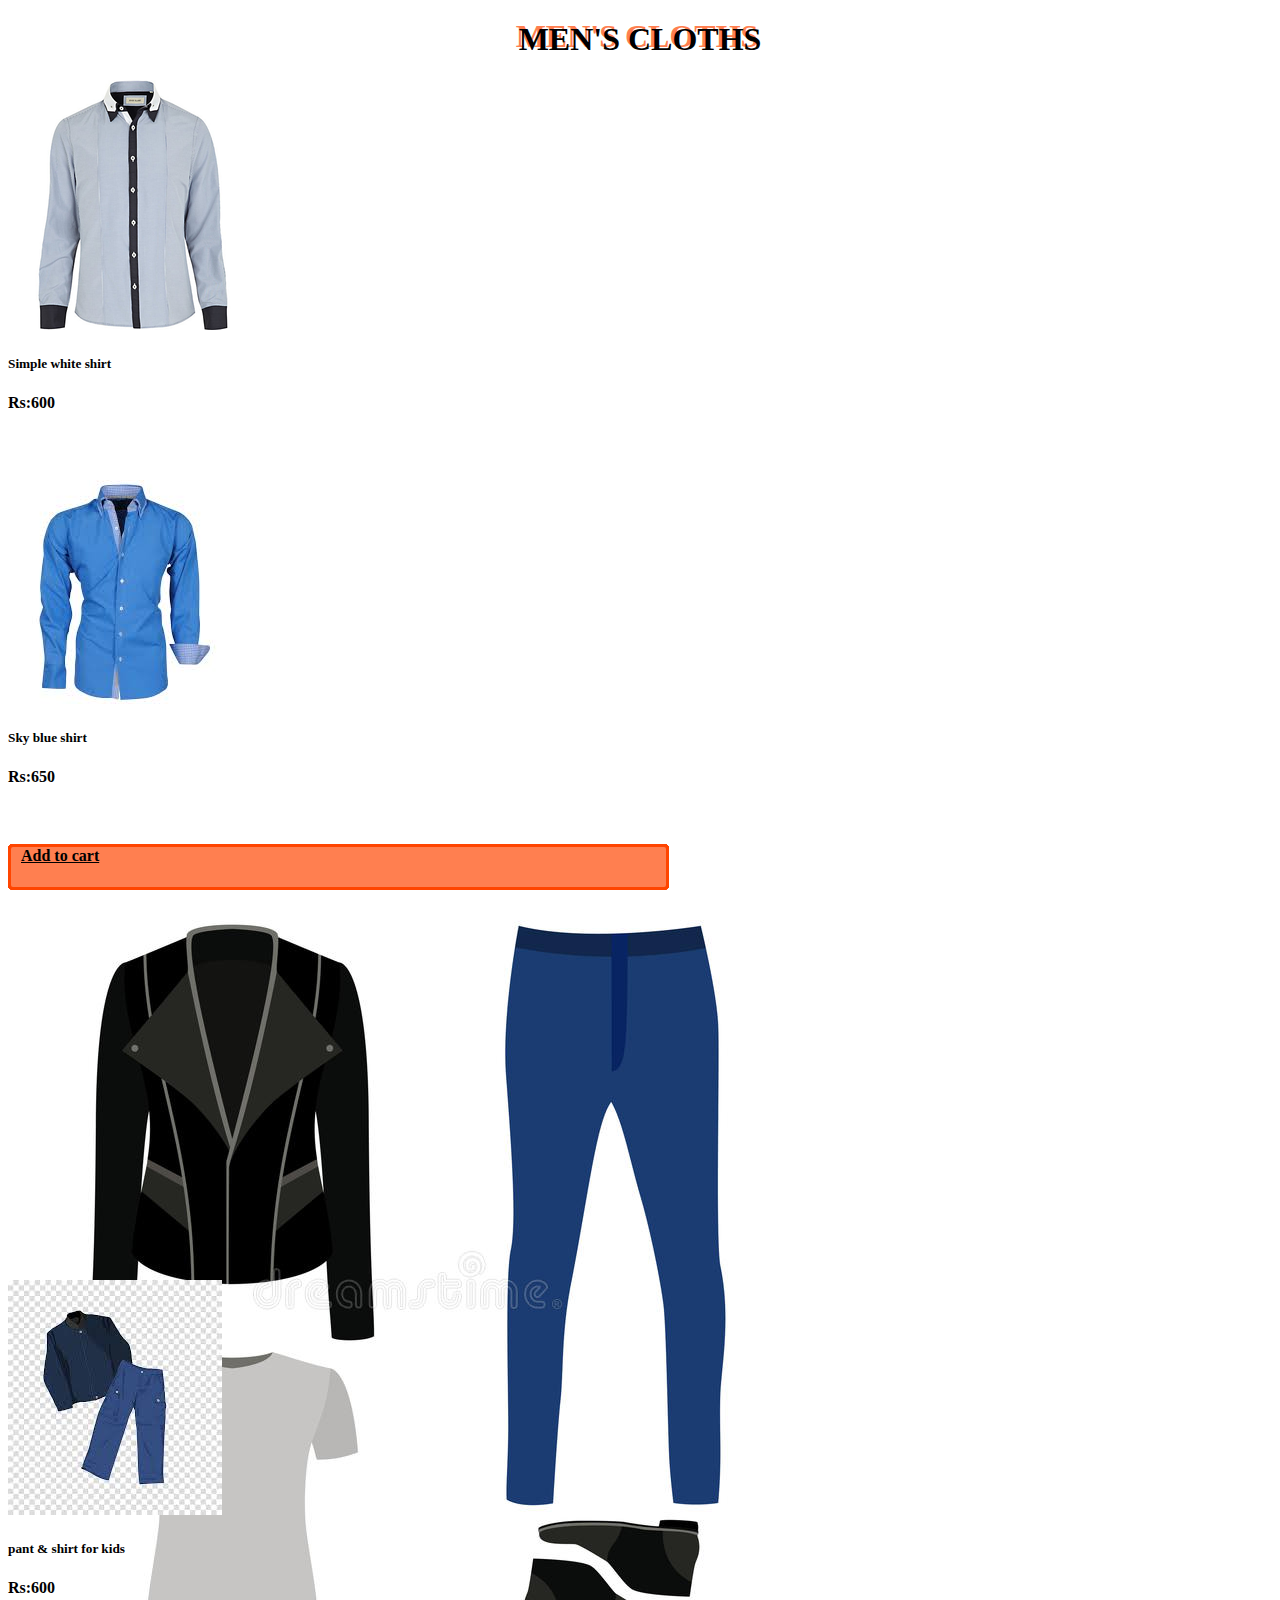
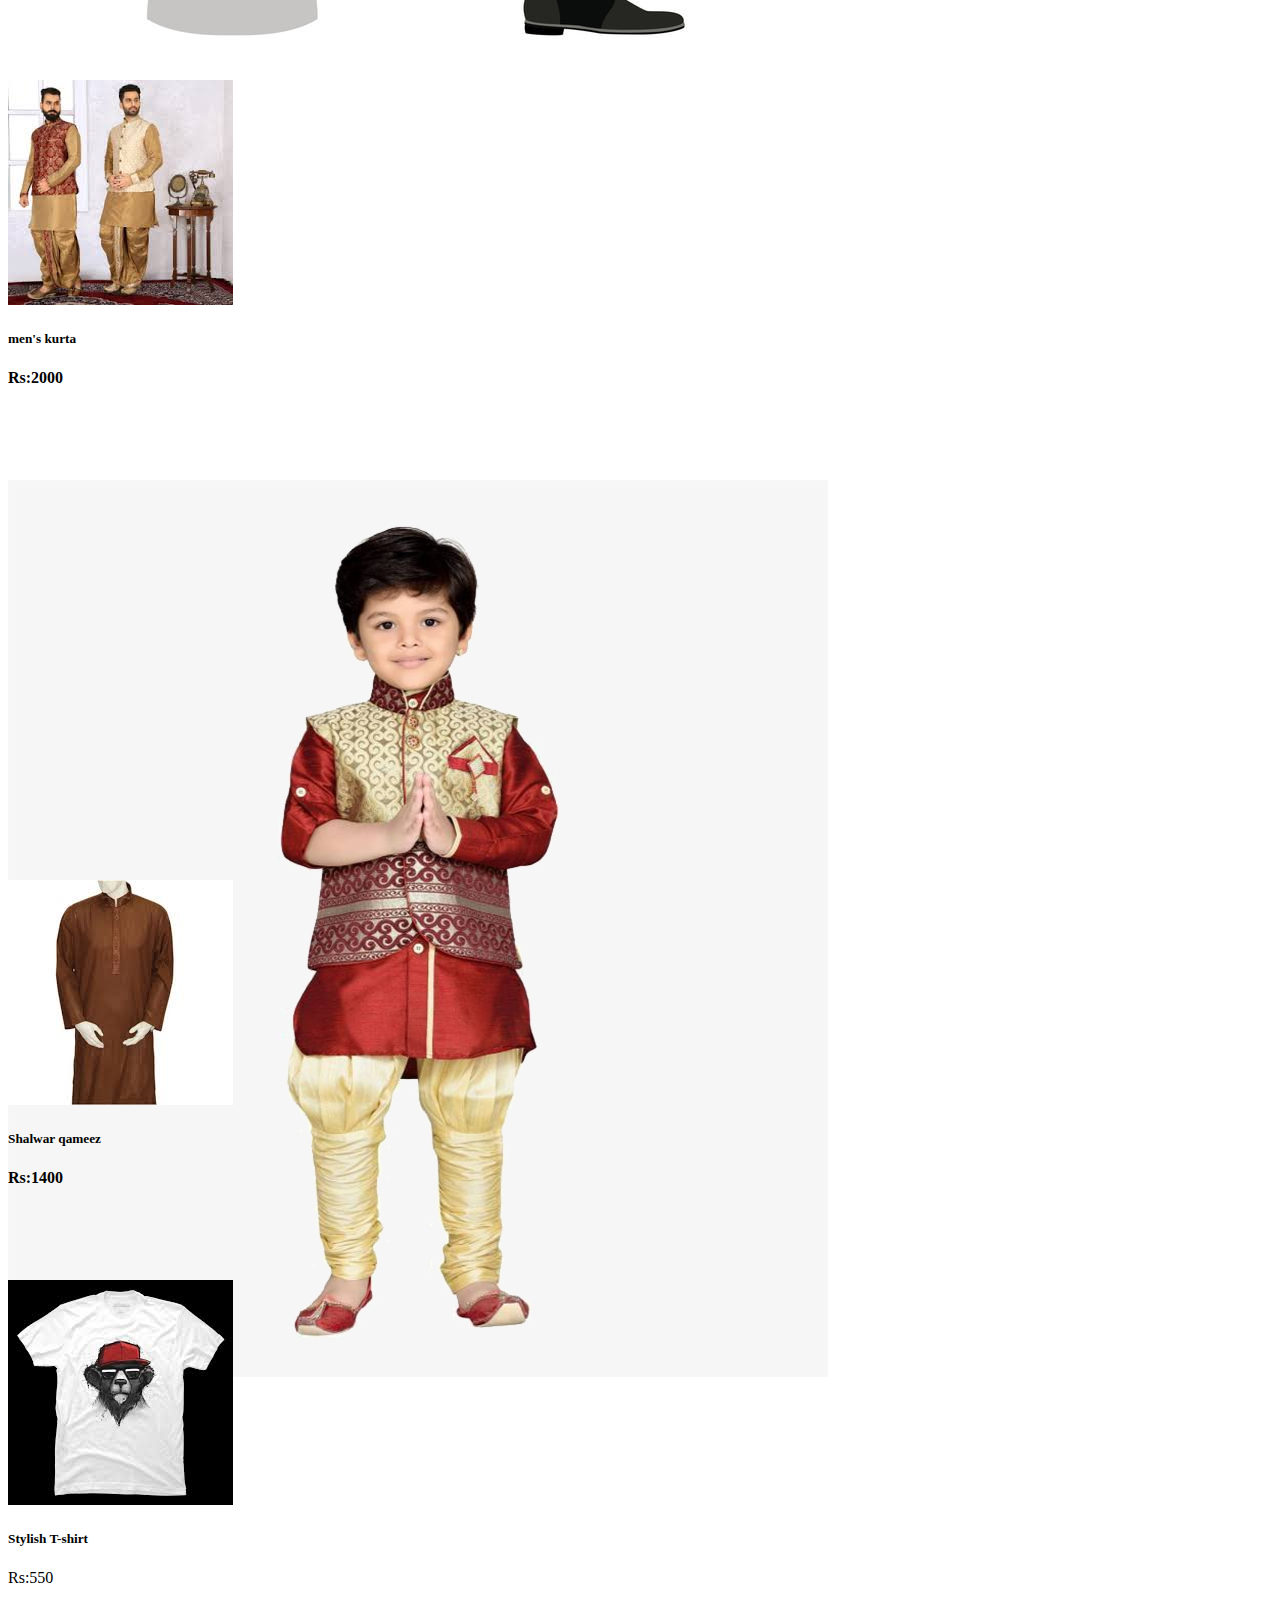
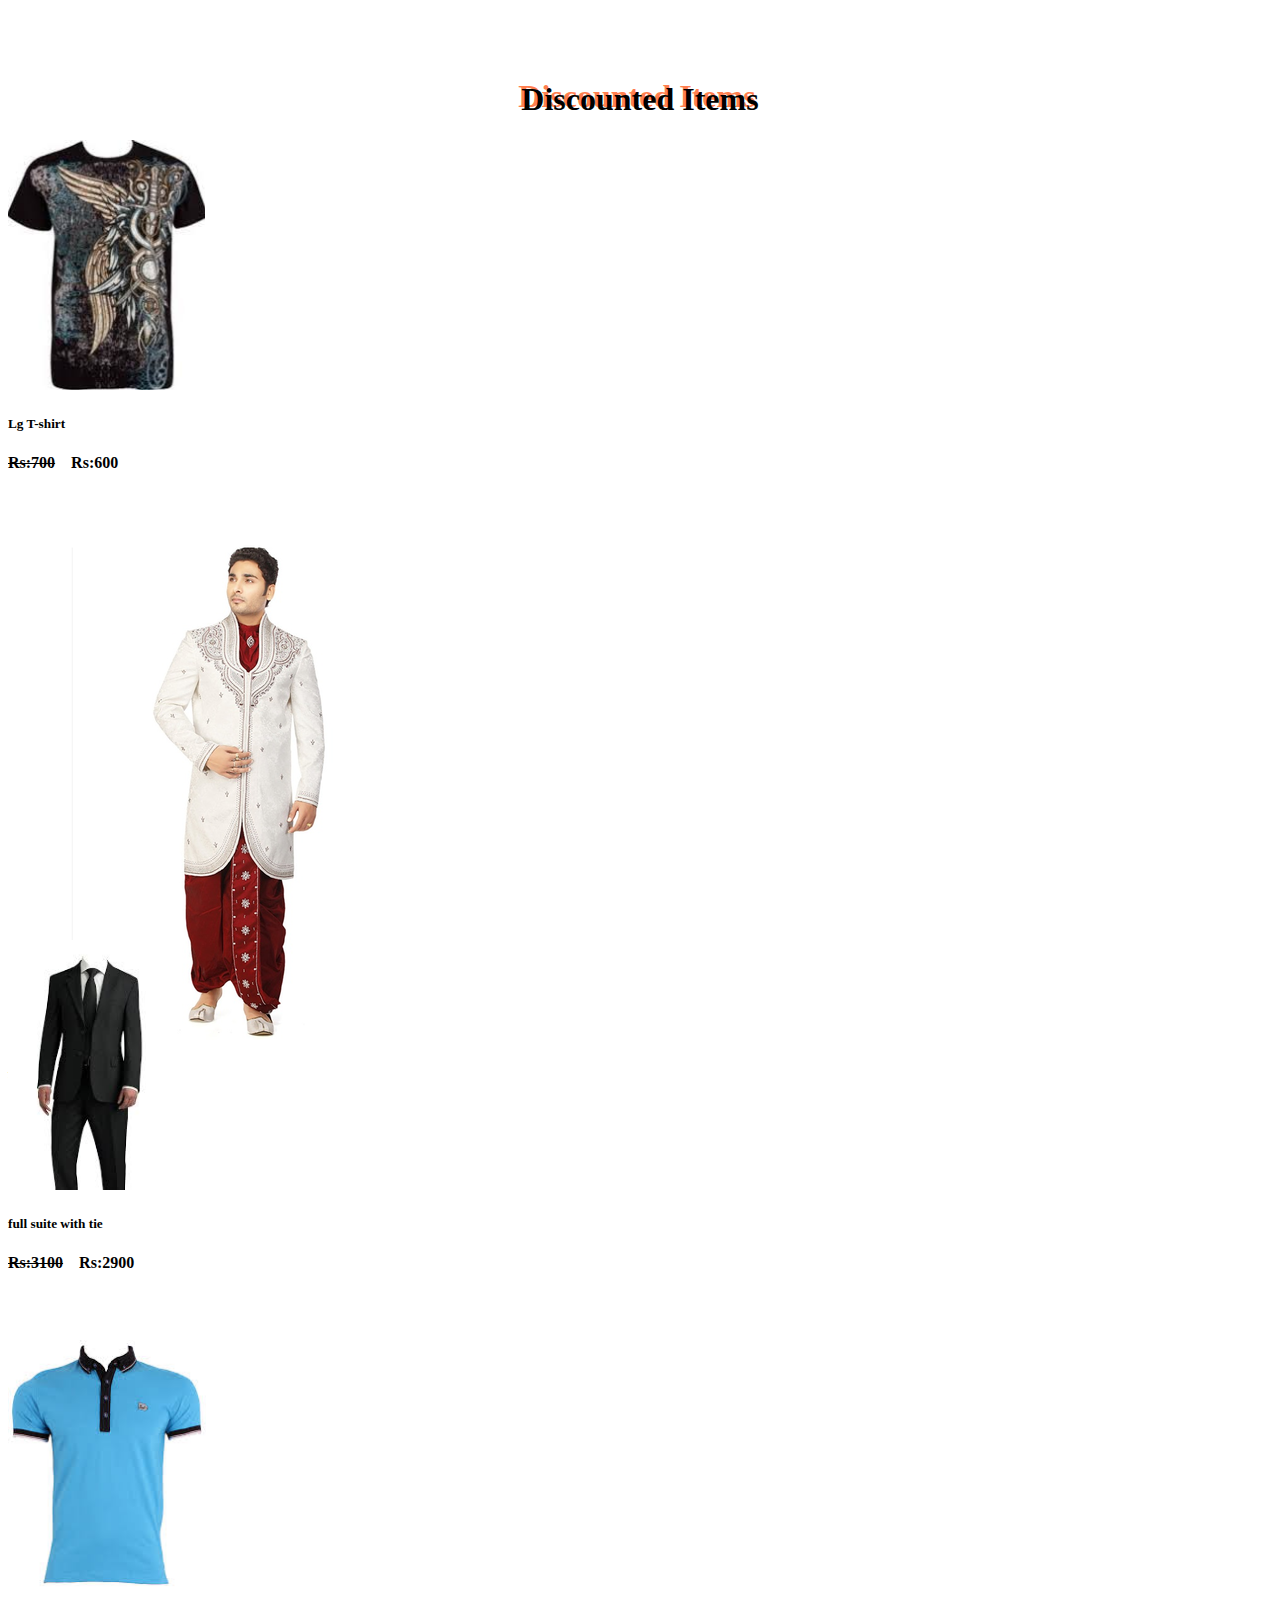
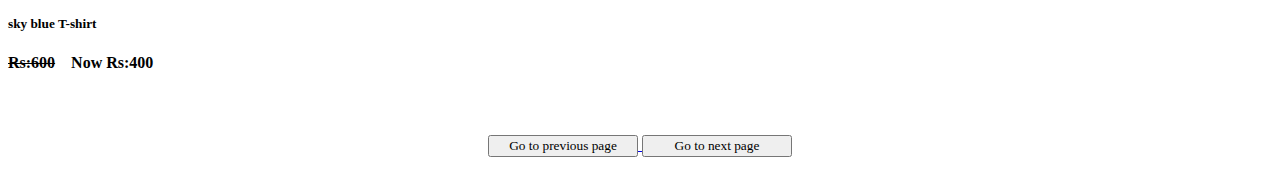
<file: (public)/Men's cloths.html>
<!DOCTYPE html>
<html lang="en">

<head>
  <meta charset="UTF-8">
  <meta name="viewport" content="width=device-width, initial-scale=1.0">
  <title>Document</title>
  <link rel="stylesheet" href="style.css">
  <link rel="stylesheet" href="https://stackpath.bootstrapcdn.com/bootstrap/4.5.0/css/bootstrap.min.css"
    integrity="sha384-9aIt2nRpC12Uk9gS9baDl411NQApFmC26EwAOH8WgZl5MYYxFfc+NcPb1dKGj7Sk" crossorigin="anonymous">
</head>

<body>

     <div class="style">
       <h1>MEN'S CLOTHS</h1>
     </div>
  
    
    
        <div class="container">
          <div class="row">
            <div class="col-sm-6 col-md-6 col-lg-3">
              <div class="card">
                <img src="webimages/image27.png" class="card-img-top" alt="...">
                <div class="card-body">
                  <h5 class="card-title">Simple white shirt</h5>
                  <p class="card-text"><b>Rs:600</b></p>
                  <a href="#" class="bottom">Add to cart</a>
                </div>
              </div>
            </div>
            <div class="col-sm-6 col-md-6 col-lg-3">
              <div class="card">
                <img src="webimages/image28.jpg" class="card-img-top" alt="...">
                <div class="card-body">
                  <h5 class="card-title">Sky blue shirt</h5>
                  <p class="card-text"><b>Rs:650</b></p>
                  <a href="#" class="bottom">Add to cart</a>
                </div>
              </div>
            </div>
            <div class="col-sm-6 col-md-6 col-lg-3">
              <div class="card">
                <img src="webimages/image29.jpg" class="card-img-top" alt="...">
                <div class="card-body">
                  <h5 class="card-title">Full set with shoes</h5>
                  <p class="card-text"><b>Rs:3200</b></p>
                  <a href="#" class="bottom">Add to cart</a>
                </div>
              </div>
            </div>
            <div class="col-sm-6 col-md-6 col-lg-3">
              <div class="card">
                <img src="webimages/image30.jpg" class="card-img-top" alt="...">
                <div class="card-body">
                  <h5 class="card-title">pant & shirt for kids</h5>
                  <p class="card-text"><b>Rs:600</b></p>
                  <a href="#" class="bottom">Add to cart</a>
                </div>
              </div>
            </div>
          </div>
        </div>
    
    
        <div class="container">
            <div class="row">
            <div class="col-sm-6 col-md-6 col-lg-3">
              <div class="card">
                <img src="webimages/image31.jpg" class="card-img-top" alt="...">
                <div class="card-body">
                  <h5 class="card-title">men's kurta</h5>
                  <p class="card-text"><b>Rs:2000</b></p>
                  <a href="#" class="bottom">Add to cart</a>
                </div>
              </div>
            </div>
    
            <div class="col-sm-6 col-md-6 col-lg-3">
              <div class="card">
                <img src="webimages/image32.png" class="card-img-top" alt="...">
                <div class="card-body">
                  <h5 class="card-title">full dress for kids</h5>
                  <p class="card-text"><b>Rs:1200</b></p>
                  <a href="#" class="bottom">Add to cart</a>
                </div>
              </div>
            </div>
    
            <div class="col-sm-6 col-md-6 col-lg-3">
              <div class="card">
                <img src="webimages/image33.jpg" class="card-img-top" alt="...">
                <div class="card-body">
                  <h5 class="card-title">Shalwar qameez</h5>
                  <p class="card-text"><b>Rs:1400</b></p>
                  <a href="#" class="bottom">Add to cart</a>
                </div>
              </div>
            </div>
    
            <div class="col-sm-6 col-md-6 col-lg-3">
              <div class="card">
                <img src="webimages/image34.jpg" class="card-img-top" alt="...">
                <div class="card-body">
                  <h5 class="card-title">Stylish T-shirt</h5>
                  <p class="card-text">Rs:550</p>
                  <a href="#" class="bottom">Add to cart</a>
                </div>
              </div>
            </div>
          </div>
        </div>
    
        <div class="style">
      <h1>Discounted Items</h1>
      </div>
    
    <div class="container">
    <div class="row">
    
        <div class="col-sm-6 col-md-6 col-lg-3">
          <div class="card">
            <img class="px" src="webimages/image35.jpg" class="card-img-top" alt="...">
            <div class="card-body">
              <h5 class="card-title">Lg T-shirt</h5>
              <p class="card-text"><b><del>Rs:700</del> &ensp; Rs:600 </b></p>
              <a href="#" class="bottom">Add to cart</a>
            </div>
          </div>
        </div>
      
      
        <div class="col-sm-6 col-md-6 col-lg-3">
          <div class="card">
            <img src="webimages/image36.png" class="card-img-top" alt="...">
            <div class="card-body">
              <h5 class="card-title">full kurta</h5>
              <p class="card-text"><b><del>2300</del> &ensp;Rs:2000</b></p>
              <a href="#" class="bottom">Add to cart</a>
            </div>
          </div>
        </div>
    
        <div class="col-sm-6 col-md-6 col-lg-3">
          <div class="card">
            <img class="px" src="webimages/image37.jpg" class="card-img-top" alt="...">
            <div class="card-body">
              <h5 class="card-title">full suite with tie</h5>
              <p class="card-text"><b><del>Rs:3100</del> &ensp; Rs:2900</b></p>
              <a href="#" class="bottom">Add to cart</a>
            </div>
          </div>
        </div>
    
        <div class="col-sm-6 col-md-6 col-lg-3">
          <div class="card">
            <img class="px" src="webimages/image38.jpg" class="card-img-top" alt="...">
            <div class="card-body">
              <h5 class="card-title">sky blue T-shirt</h5>
              <p class="card-text"><b> <del>Rs:600</del> &ensp; Now Rs:400</b></p>
            
              <a href="#" class="bottom">Add to cart</a>
            </div>
          </div>
        </div>
    
        <div class="centre">
          <a href="Shoes.html">
              <button class="buton">Go to previous page</button>
          </a>
          <a href="Women's cloths.html">
              <button class="buton">Go to next page</button>
          </a>
        </div>



    <script src="https://code.jquery.com/jquery-3.5.1.slim.min.js"
    integrity="sha384-DfXdz2htPH0lsSSs5nCTpuj/zy4C+OGpamoFVy38MVBnE+IbbVYUew+OrCXaRkfj"
    crossorigin="anonymous"></script>
  <script src="https://cdn.jsdelivr.net/npm/popper.js@1.16.0/dist/umd/popper.min.js"
    integrity="sha384-Q6E9RHvbIyZFJoft+2mJbHaEWldlvI9IOYy5n3zV9zzTtmI3UksdQRVvoxMfooAo"
    crossorigin="anonymous"></script>
  <script src="https://stackpath.bootstrapcdn.com/bootstrap/4.5.0/js/bootstrap.min.js"
    integrity="sha384-OgVRvuATP1z7JjHLkuOU7Xw704+h835Lr+6QL9UvYjZE3Ipu6Tp75j7Bh/kR0JKI"
    crossorigin="anonymous"></script>
    

</body>
</html>
</file>
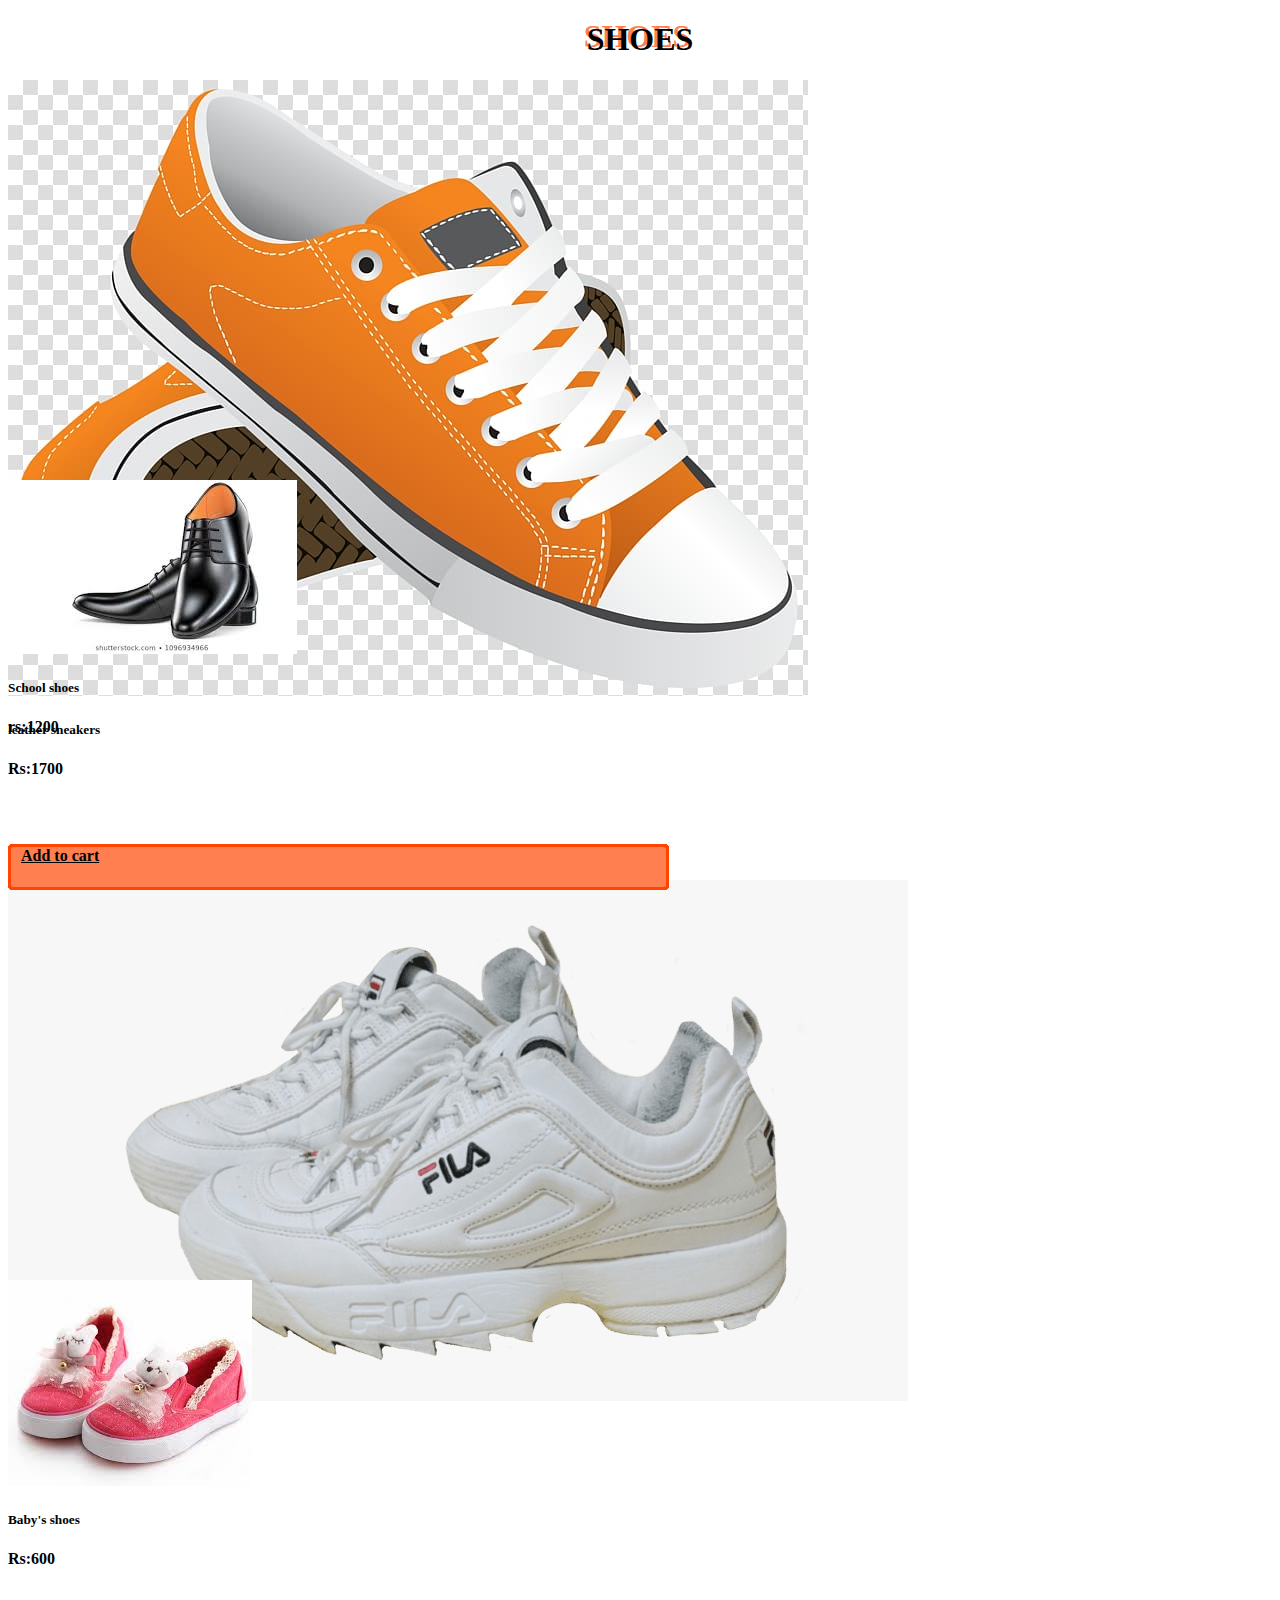
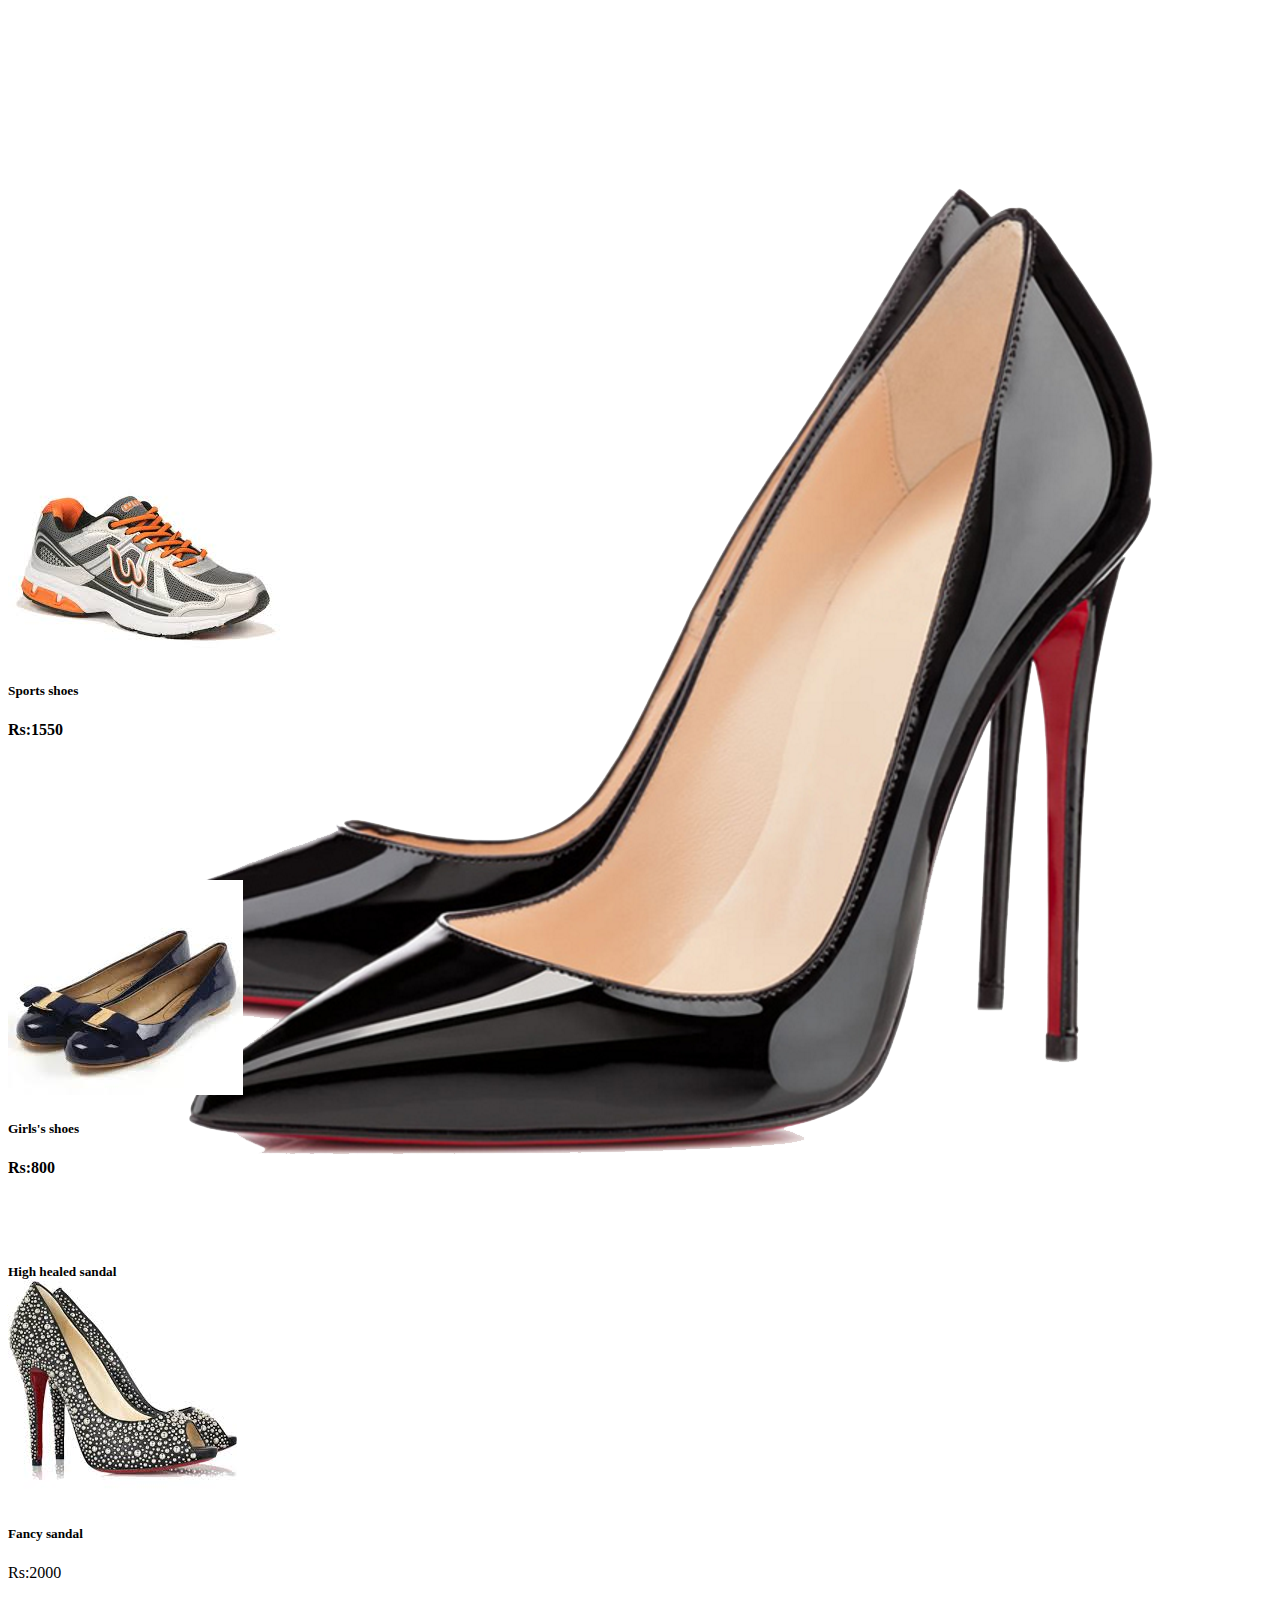
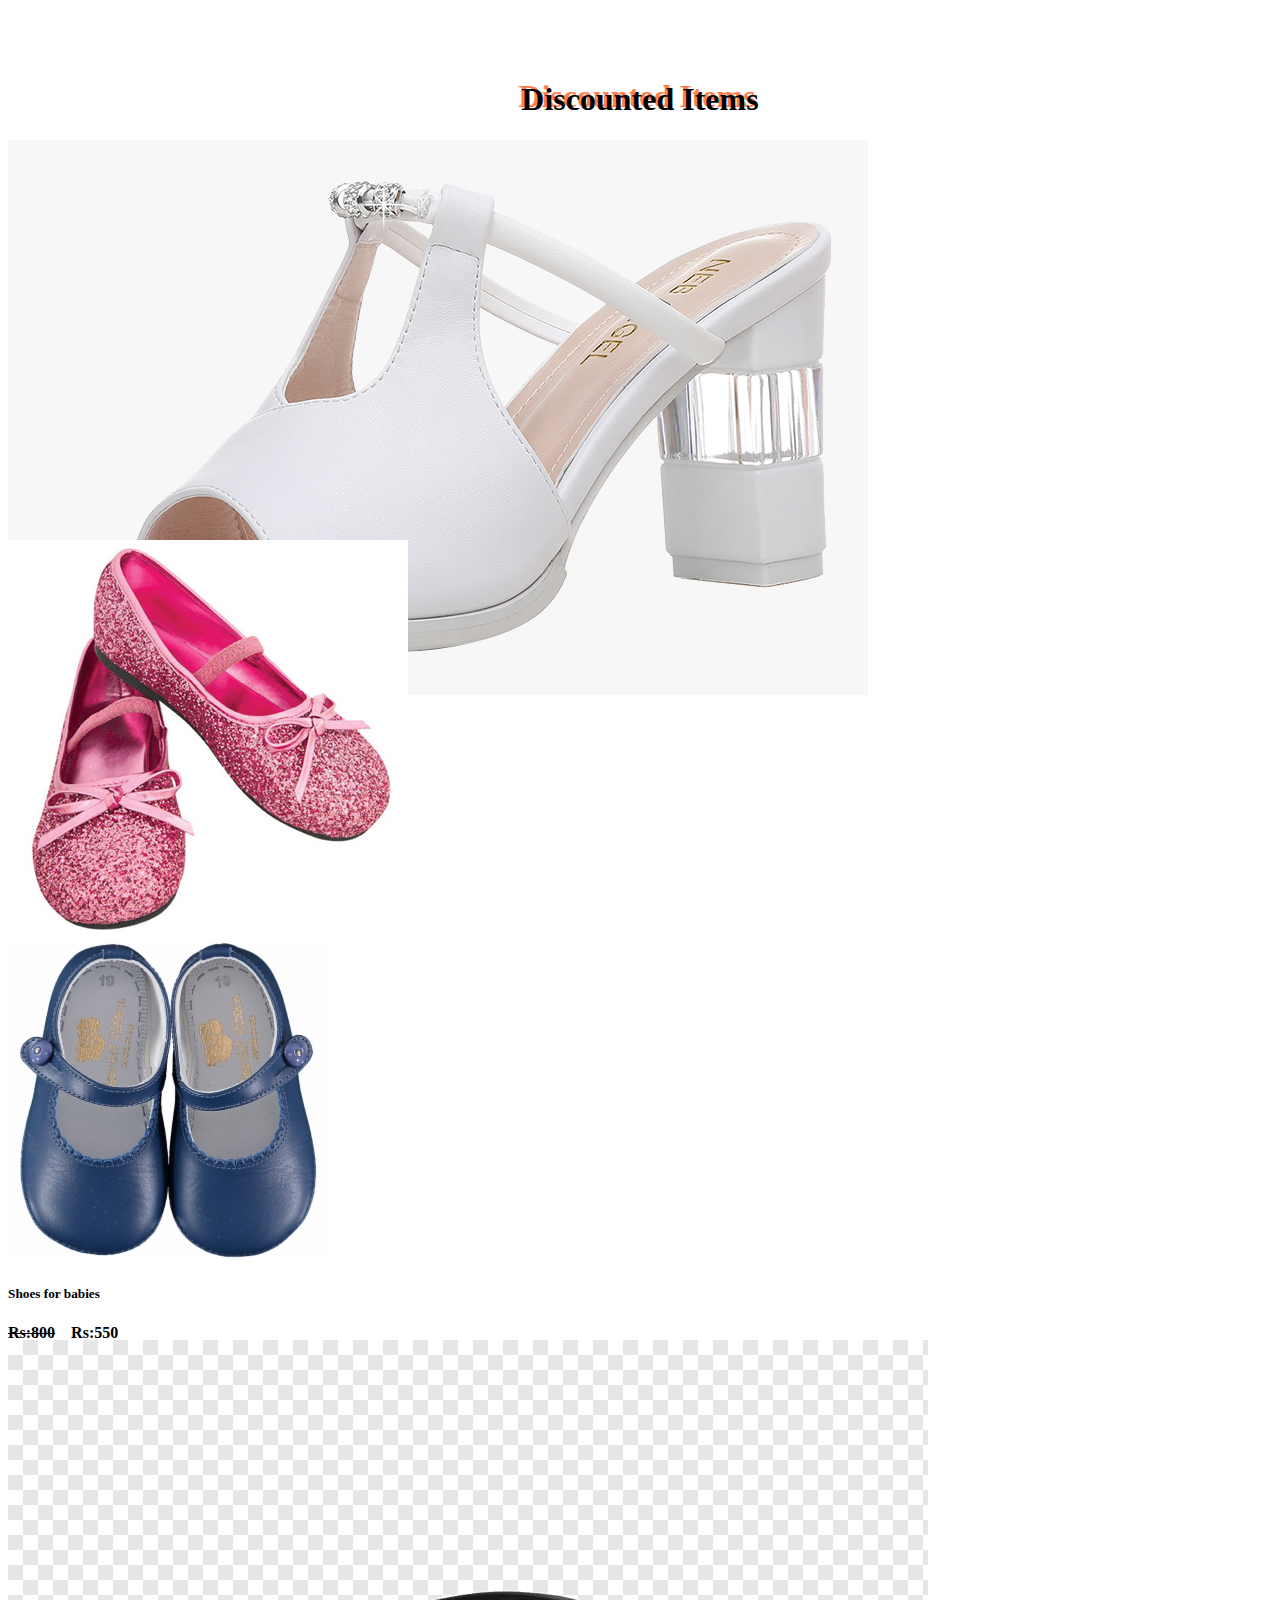
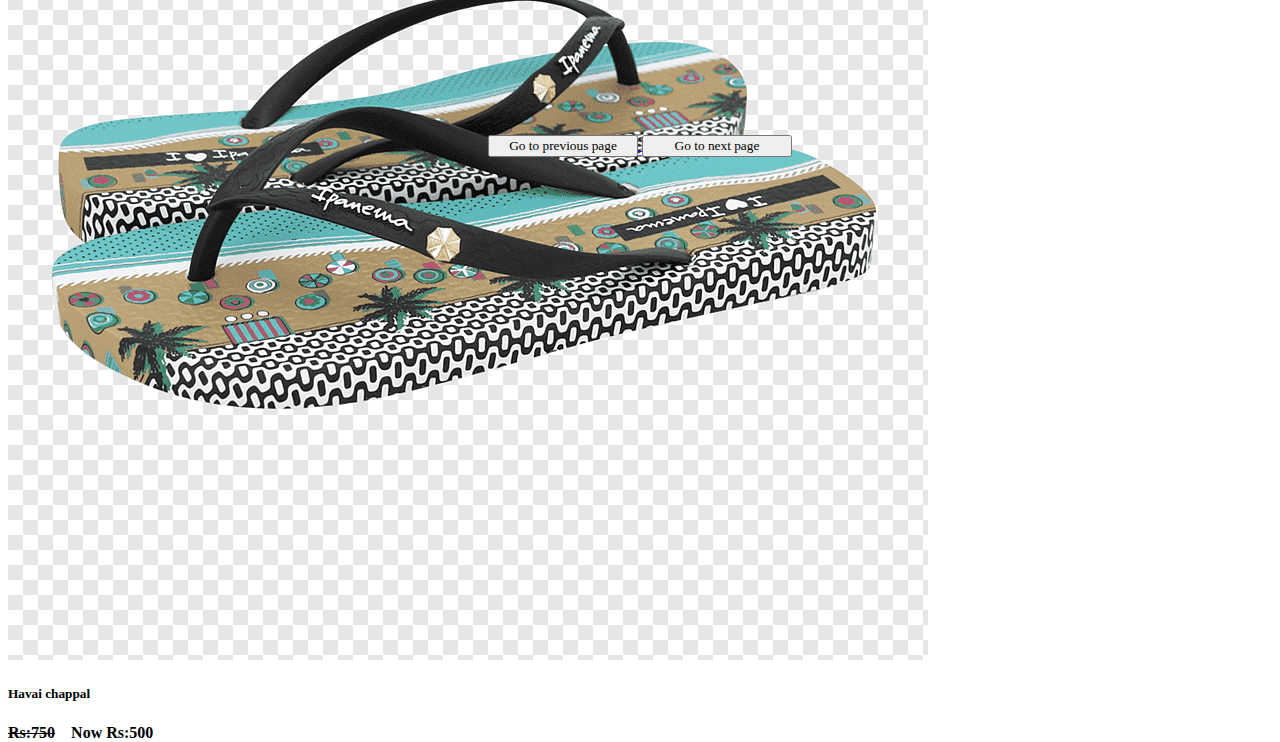
<file: (public)/Shoes.html>
<!DOCTYPE html>
<html lang="en">

<head>
  <meta charset="UTF-8">
  <meta name="viewport" content="width=device-width, initial-scale=1.0">
  <title>Document</title>
  <link rel="stylesheet" href="style.css">
  <link rel="stylesheet" href="https://stackpath.bootstrapcdn.com/bootstrap/4.5.0/css/bootstrap.min.css"
    integrity="sha384-9aIt2nRpC12Uk9gS9baDl411NQApFmC26EwAOH8WgZl5MYYxFfc+NcPb1dKGj7Sk" crossorigin="anonymous">
</head>

<body>

     <div class="style">
         <h1>SHOES</h1>
     </div>
  
    
        <div class="container">
          <div class="row">
            <div class="col-sm-6 col-md-6 col-lg-3">
              <div class="card">
                <img src="webimages/image15.jpg" class="card-img-top" alt="...">
                <div class="card-body">
                  <h5 class="card-title">leather sneakers</h5>
                  <p class="card-text"><b>Rs:1700</b></p>
                  <a href="#" class="bottom">Add to cart</a>
                </div>
              </div>
            </div>
            <div class="col-sm-6 col-md-6 col-lg-3">
              <div class="card">
                <img src="webimages/image16.jpg" class="card-img-top" alt="...">
                <div class="card-body">
                  <h5 class="card-title">School shoes</h5>
                  <p class="card-text"><b>rs:1200</b></p>
                  <a href="#" class="bottom">Add to cart</a>
                </div>
              </div>
            </div>
            <div class="col-sm-6 col-md-6 col-lg-3">
              <div class="card">
                <img src="webimages/image17.png" class="card-img-top" alt="...">
                <div class="card-body">
                  <h5 class="card-title">Sports shoes for kids</h5>
                  <p class="card-text"><b>Rs:1400</b></p>
                  <a href="#" class="bottom">Add to cart</a>
                </div>
              </div>
            </div>
            <div class="col-sm-6 col-md-6 col-lg-3">
              <div class="card">
                <img src="webimages/image18.jpg" class="card-img-top" alt="...">
                <div class="card-body">
                  <h5 class="card-title">Baby's shoes</h5>
                  <p class="card-text"><b>Rs:600</b></p>
                  <a href="#" class="bottom">Add to cart</a>
                </div>
              </div>
            </div>
          </div>
        </div>
    
    
        <div class="container">
            <div class="row">
            <div class="col-sm-6 col-md-6 col-lg-3">
              <div class="card">
                <img src="webimages/image19.png" class="card-img-top" alt="...">
                <div class="card-body">
                  <h5 class="card-title">High healed sandal</h5>
                  <p class="card-text"><b>Rs:1500</b></p>
                  <a href="#" class="bottom">Add to cart</a>
                </div>
              </div>
            </div>
    
            <div class="col-sm-6 col-md-6 col-lg-3">
              <div class="card">
                <img src="webimages/image20.jpg" class="card-img-top" alt="...">
                <div class="card-body">
                  <h5 class="card-title">Sports shoes</h5>
                  <p class="card-text"><b>Rs:1550</b></p>
                  <a href="#" class="bottom">Add to cart</a>
                </div>
              </div>
            </div>
    
            <div class="col-sm-6 col-md-6 col-lg-3">
              <div class="card">
                <img src="webimages/image21.jpg" class="card-img-top" alt="...">
                <div class="card-body">
                  <h5 class="card-title">Girls's shoes</h5>
                  <p class="card-text"><b>Rs:800</b></p>
                  <a href="#" class="bottom">Add to cart</a>
                </div>
              </div>
            </div>
    
            <div class="col-sm-6 col-md-6 col-lg-3">
              <div class="card">
                <img src="webimages/image22.jpg" class="card-img-top" alt="...">
                <div class="card-body">
                  <h5 class="card-title">Fancy sandal</h5>
                  <p class="card-text">Rs:2000</p>
                  <a href="#" class="bottom">Add to cart</a>
                </div>
              </div>
            </div>
          </div>
        </div>
    
        <div class="style">
      <h1>Discounted Items</h1>
      </div>
    
    <div class="container">
    <div class="row">
    
        <div class="col-sm-6 col-md-6 col-lg-3">
          <div class="card">
            <img src="webimages/image23.png" class="card-img-top" alt="...">
            <div class="card-body">
              <h5 class="card-title">Oppo X1</h5>
              <p class="card-text"><b><del>Rs:1800</del> &ensp; Rs:1500 </b></p>
              <a href="#" class="bottom">Add to cart</a>
            </div>
          </div>
        </div>
      
      
        <div class="col-sm-6 col-md-6 col-lg-3">
          <div class="card">
            <img src="webimages/image24.png" class="card-img-top" alt="...">
            <div class="card-body">
              <h5 class="card-title">pink shoes</h5>
              <p class="card-text"><b><del>1300</del> &ensp;Rs:1100</b></p>
              <a href="#" class="bottom">Add to cart</a>
            </div>
          </div>
        </div>
    
        <div class="col-sm-6 col-md-6 col-lg-3">
          <div class="card">
            <img src="webimages/image25.png" class="card-img-top" alt="...">
            <div class="card-body">
              <h5 class="card-title">Shoes for babies</h5>
              <p class="card-text"><b><del>Rs:800</del> &ensp; Rs:550</b></p>
              <a href="#" class="bottom">Add to cart</a>
            </div>
          </div>
        </div>
    
        <div class="col-sm-6 col-md-6 col-lg-3">
          <div class="card">
            <img src="webimages/image26.png" class="card-img-top" alt="...">
            <div class="card-body">
              <h5 class="card-title">Havai chappal</h5>
              <p class="card-text"><b> <del>Rs:750</del> &ensp; Now Rs:500</b></p>
            
              <a href="#" class="bottom">Add to cart</a>
            </div>
          </div>
        </div>
    
    
<div class="centre">
    <a href="index.html">
        <button class="buton">Go to previous page</button>
    </a>
    <a href="Men's cloths.html">
        <button class="buton">Go to next page</button>
    </a>
</div>


    <script src="https://code.jquery.com/jquery-3.5.1.slim.min.js"
    integrity="sha384-DfXdz2htPH0lsSSs5nCTpuj/zy4C+OGpamoFVy38MVBnE+IbbVYUew+OrCXaRkfj"
    crossorigin="anonymous"></script>
  <script src="https://cdn.jsdelivr.net/npm/popper.js@1.16.0/dist/umd/popper.min.js"
    integrity="sha384-Q6E9RHvbIyZFJoft+2mJbHaEWldlvI9IOYy5n3zV9zzTtmI3UksdQRVvoxMfooAo"
    crossorigin="anonymous"></script>
  <script src="https://stackpath.bootstrapcdn.com/bootstrap/4.5.0/js/bootstrap.min.js"
    integrity="sha384-OgVRvuATP1z7JjHLkuOU7Xw704+h835Lr+6QL9UvYjZE3Ipu6Tp75j7Bh/kR0JKI"
    crossorigin="anonymous"></script>
    

</body>
</html>
</file>
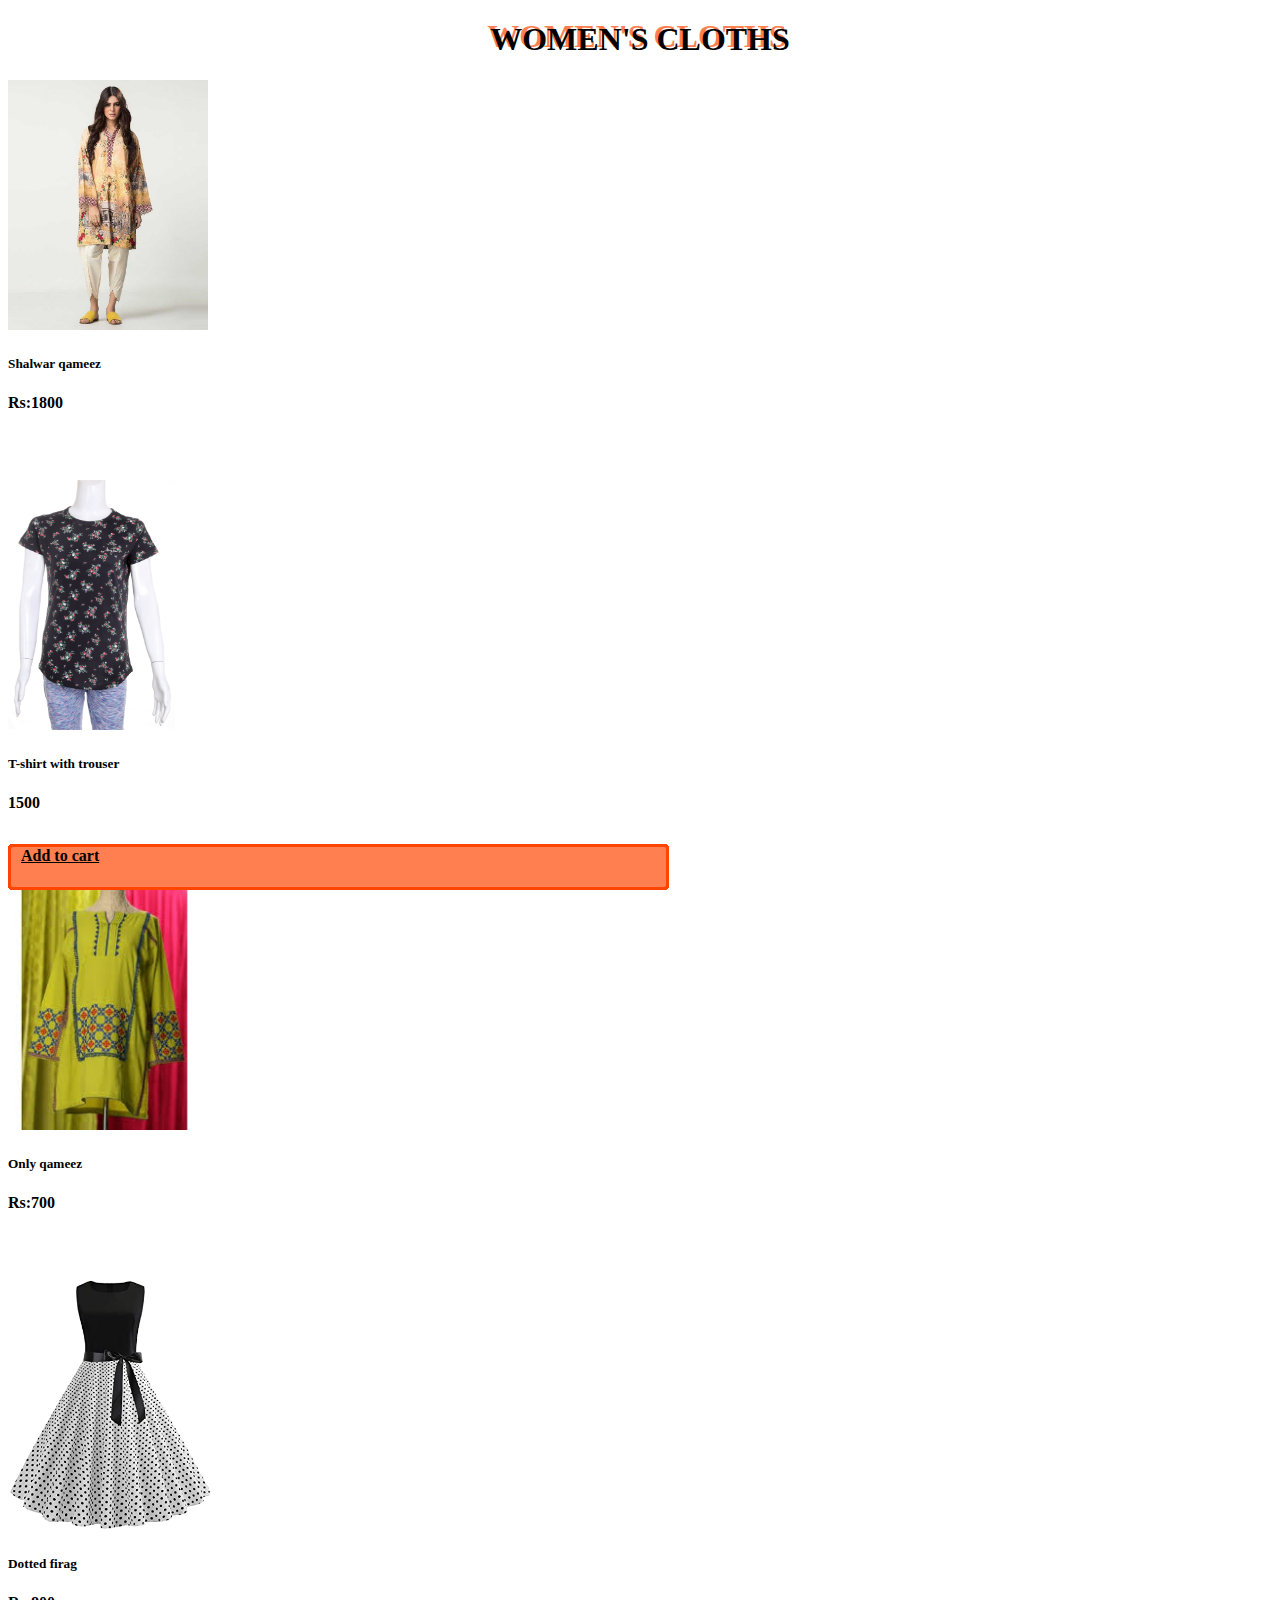
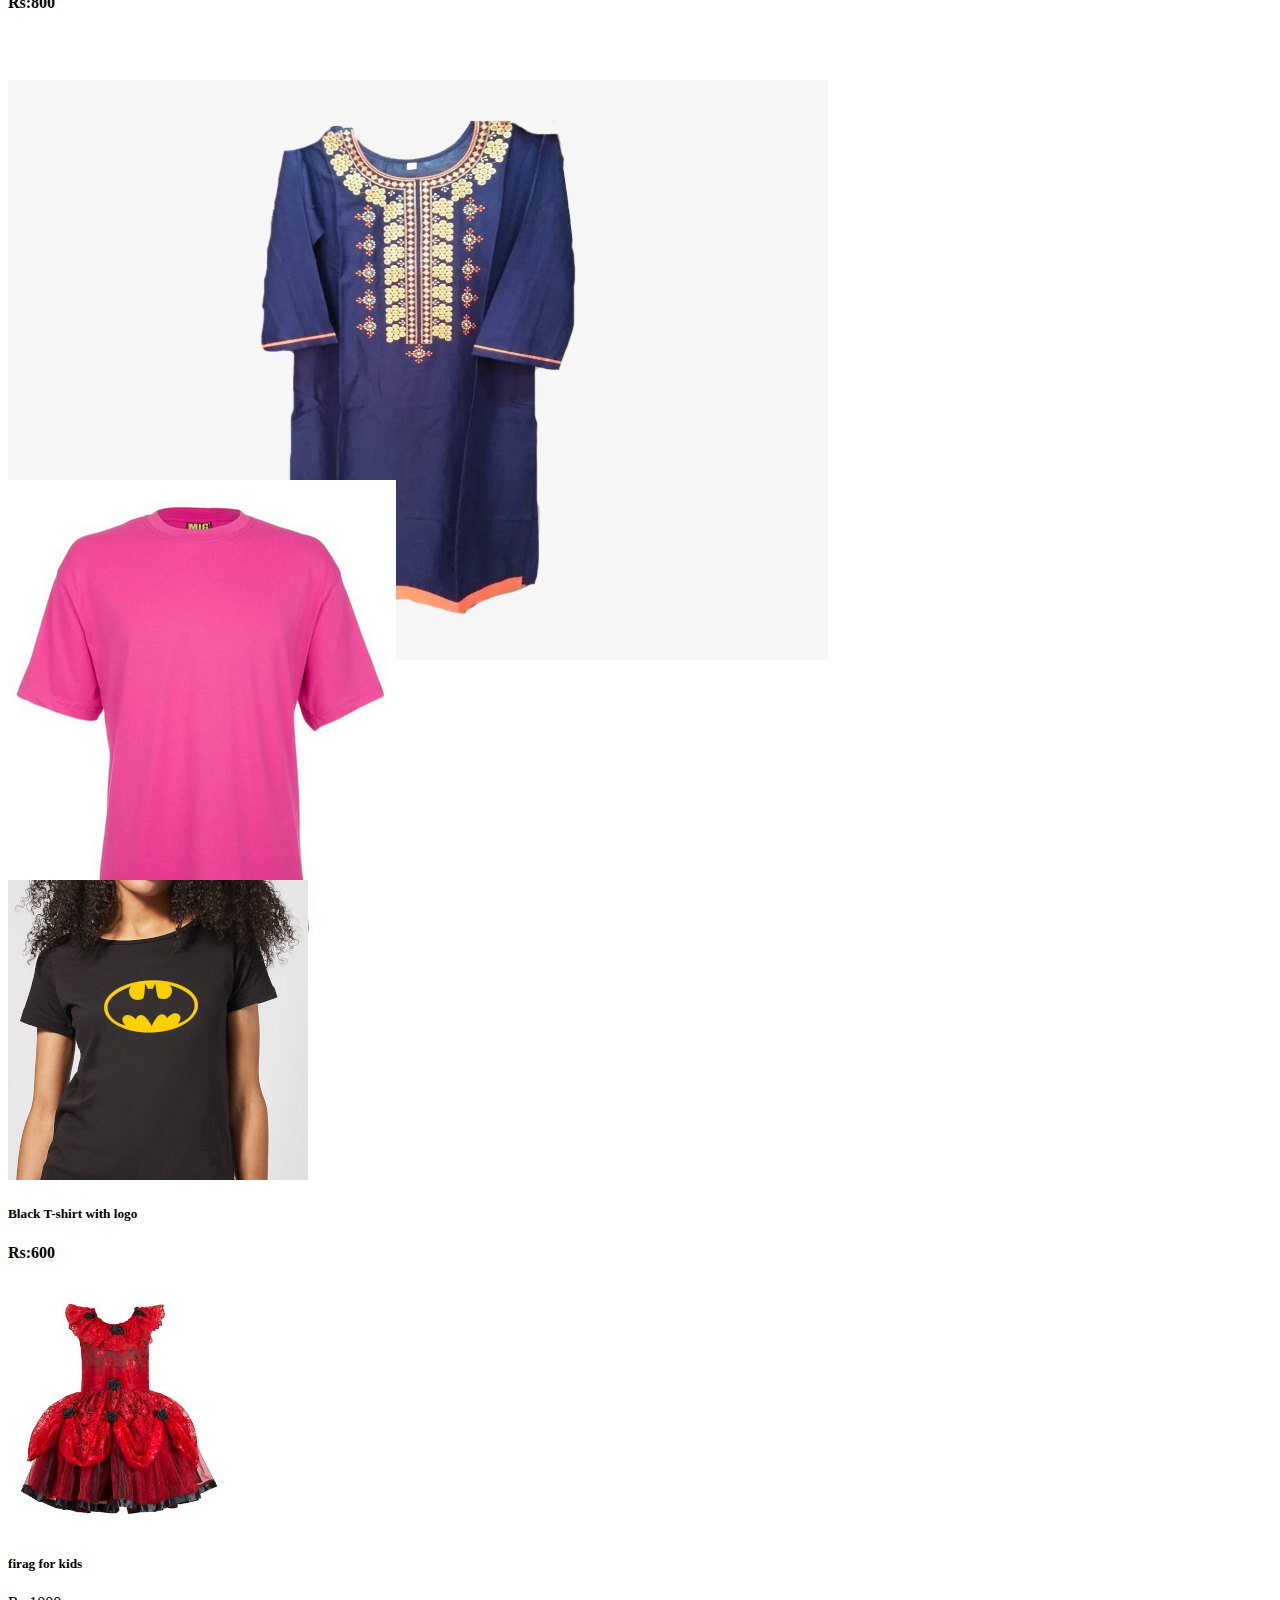
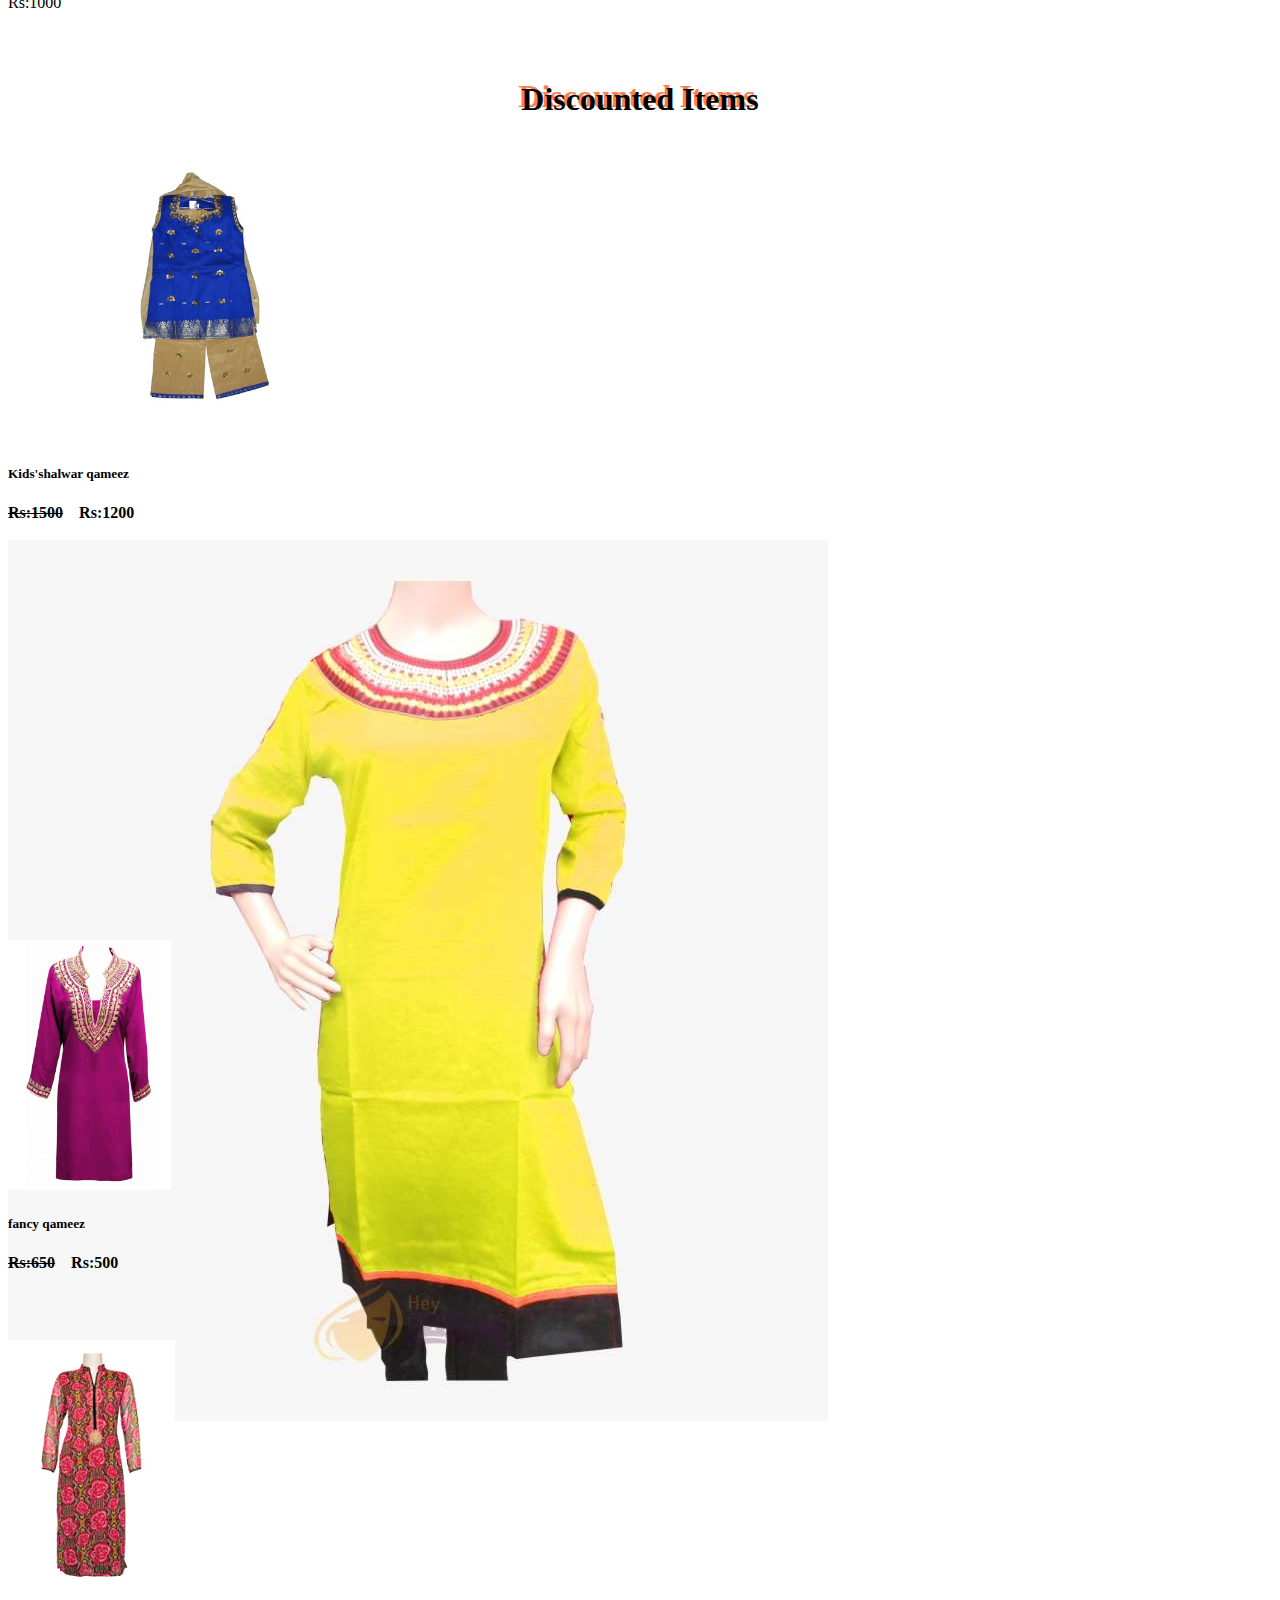
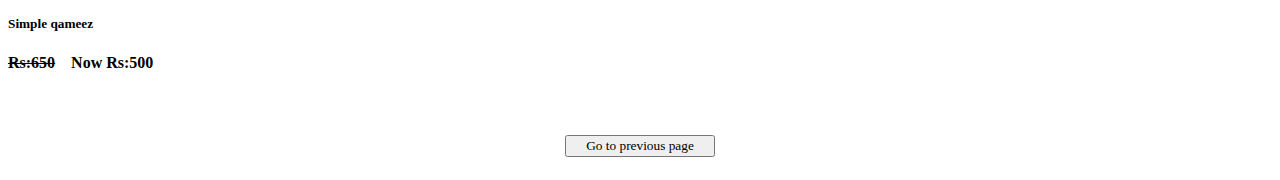
<file: (public)/Women's cloths.html>
<!DOCTYPE html>
<html lang="en">

<head>
  <meta charset="UTF-8">
  <meta name="viewport" content="width=device-width, initial-scale=1.0">
  <title>Shopaholic</title>
  <link rel="stylesheet" href="style.css">
  <link rel="stylesheet" href="https://stackpath.bootstrapcdn.com/bootstrap/4.5.0/css/bootstrap.min.css"
    integrity="sha384-9aIt2nRpC12Uk9gS9baDl411NQApFmC26EwAOH8WgZl5MYYxFfc+NcPb1dKGj7Sk" crossorigin="anonymous">
</head>

<body>

       <div class="style">
          <h1>WOMEN'S CLOTHS</h1>
       </div>
    
    
        <div class="container">
          <div class="row">
            <div class="col-sm-6 col-md-6 col-lg-3">
              <div class="card">
                <img class="px" src="webimages/image39.jpg" class="card-img-top" alt="...">
                <div class="card-body">
                  <h5 class="card-title">Shalwar qameez</h5>
                  <p class="card-text"><b>Rs:1800</b></p>
                  <a href="#" class="bottom">Add to cart</a>
                </div>
              </div>
            </div>
            <div class="col-sm-6 col-md-6 col-lg-3">
              <div class="card">
                <img class="px" src="webimages/image40.png" class="card-img-top" alt="...">
                <div class="card-body">
                  <h5 class="card-title">T-shirt with trouser</h5>
                  <p class="card-text"><b>1500</b></p>
                  <a href="#" class="bottom">Add to cart</a>
                </div>
              </div>
            </div>
            <div class="col-sm-6 col-md-6 col-lg-3">
              <div class="card">
                <img class="px" src="webimages/image41.jpg" class="card-img-top" alt="...">
                <div class="card-body">
                  <h5 class="card-title">Only qameez</h5>
                  <p class="card-text"><b>Rs:700</b></p>
                  <a href="#" class="bottom">Add to cart</a>
                </div>
              </div>
            </div>
            <div class="col-sm-6 col-md-6 col-lg-3">
              <div class="card">
                <img class="px" src="webimages/image42.jpg" class="card-img-top" alt="...">
                <div class="card-body">
                  <h5 class="card-title">Dotted firag</h5>
                  <p class="card-text"><b>Rs:800</b></p>
                  <a href="#" class="bottom">Add to cart</a>
                </div>
              </div>
            </div>
          </div>
        </div>
    
    
        <div class="container">
            <div class="row">
            <div class="col-sm-6 col-md-6 col-lg-3">
              <div class="card">
                <img src="webimages/image43.png" class="card-img-top" alt="...">
                <div class="card-body">
                  <h5 class="card-title">Only qameez for kids</h5>
                  <p class="card-text"><b>Rs:1500</b></p>
                  <a href="#" class="bottom">Add to cart</a>
                </div>
              </div>
            </div>
    
            <div class="col-sm-6 col-md-6 col-lg-3">
              <div class="card">
                <img src="webimages/image44.png" class="card-img-top" alt="...">
                <div class="card-body">
                  <h5 class="card-title">Pink T-shirt</h5>
                  <p class="card-text"><b>Rs:300</b></p>
                  <a href="#" class="bottom">Add to cart</a>
                </div>
              </div>
            </div>
    
            <div class="col-sm-6 col-md-6 col-lg-3">
              <div class="card">
                <img src="webimages/image45.jpg" class="card-img-top" alt="...">
                <div class="card-body">
                  <h5 class="card-title">Black T-shirt with logo</h5>
                  <p class="card-text"><b>Rs:600</b></p>
                  <a href="#" class="bottom">Add to cart</a>
                </div>
              </div>
            </div>
    
            <div class="col-sm-6 col-md-6 col-lg-3">
              <div class="card">
                <img class="px" src="webimages/image46.png" class="card-img-top" alt="...">
                <div class="card-body">
                  <h5 class="card-title">firag for kids</h5>
                  <p class="card-text">Rs:1000</p>
                  <a href="#" class="bottom">Add to cart</a>
                </div>
              </div>
            </div>
          </div>
        </div>
    
        <div class="style">
      <h1>Discounted Items</h1>
      </div>
    
    <div class="container">
    <div class="row">
    
        <div class="col-sm-6 col-md-6 col-lg-3">
          <div class="card">
            <img src="webimages/image47.png" class="card-img-top" alt="...">
            <div class="card-body">
              <h5 class="card-title">Kids'shalwar qameez</h5>
              <p class="card-text"><b><del>Rs:1500</del> &ensp; Rs:1200 </b></p>
              <a href="#" class="bottom">Add to cart</a>
            </div>
          </div>
        </div>
      
      
        <div class="col-sm-6 col-md-6 col-lg-3">
          <div class="card">
            <img src="webimages/image48.png" class="card-img-top" alt="...">
            <div class="card-body">
              <h5 class="card-title">shalwar qameez</h5>
              <p class="card-text"><b><del>1200</del> &ensp;Rs:1100</b></p>
              <a href="#" class="bottom">Add to cart</a>
            </div>
          </div>
        </div>
    
        <div class="col-sm-6 col-md-6 col-lg-3">
          <div class="card">
            <img class="px" src="webimages/image49.jpg" class="card-img-top" alt="...">
            <div class="card-body">
              <h5 class="card-title"> fancy qameez</h5>
              <p class="card-text"><b><del>Rs:650</del> &ensp; Rs:500</b></p>
              <a href="#" class="bottom">Add to cart</a>
            </div>
          </div>
        </div>
    
        <div class="col-sm-6 col-md-6 col-lg-3">
          <div class="card">
            <img class="px" src="webimages/image50.jpg" class="card-img-top" alt="...">
            <div class="card-body">
              <h5 class="card-title">Simple qameez</h5>
              <p class="card-text"><b> <del>Rs:650</del> &ensp; Now Rs:500</b></p>
            
              <a href="#" class="bottom">Add to cart</a>
            </div>
          </div>
        </div>
    
    
     <div class="centre">
         <a href="Shoes.html">
             <button class="buton">Go to previous page</button>
        </a>
      </div>


    <script src="https://code.jquery.com/jquery-3.5.1.slim.min.js"
    integrity="sha384-DfXdz2htPH0lsSSs5nCTpuj/zy4C+OGpamoFVy38MVBnE+IbbVYUew+OrCXaRkfj"
    crossorigin="anonymous"></script>
  <script src="https://cdn.jsdelivr.net/npm/popper.js@1.16.0/dist/umd/popper.min.js"
    integrity="sha384-Q6E9RHvbIyZFJoft+2mJbHaEWldlvI9IOYy5n3zV9zzTtmI3UksdQRVvoxMfooAo"
    crossorigin="anonymous"></script>
  <script src="https://stackpath.bootstrapcdn.com/bootstrap/4.5.0/js/bootstrap.min.js"
    integrity="sha384-OgVRvuATP1z7JjHLkuOU7Xw704+h835Lr+6QL9UvYjZE3Ipu6Tp75j7Bh/kR0JKI"
    crossorigin="anonymous"></script>
    

</body>
</html>
</file>
<file: (public)/style.css>
#span1{
    
    font-family: 'Franklin Gothic Medium', 'Arial Narrow', Arial, sans-serif;
   }
   .adjust{
       height: 380px;
       width: 100%;
    }
    .center{
        text-align: center;
   }
   .heading{
       font-weight: bolder;
       color: darkblue;
       font-size: x-large;
       background-color: darkcyan;
       width: fit-content;
      margin: 0 auto;
      border-radius: 20px;
   }
   .highlight{
      font-size: larger;
      font-weight: bold;
      color:lightsalmon;
      background-color: rgb(65, 85, 82);
      margin: 0 auto;
      width: fit-content;
      border-radius: 10px;
   }
   .Head{
    font-size: 30px;
    text-align: center;
    padding-top: 10px;
    padding-bottom: 10px;

   }
   .height{
       height: 60px;
       background-color: darkcyan;
       color:lightsalmon;
       border-radius: 25px;
       width: 550px;
       margin: 5px auto;
   }
   .head{
       font-size: 20px;
       text-align: center;
   }
   .hight{
    height: 60px;
    background-color: darkcyan;
    color:lightsalmon;
    border-radius: 20px;
    width: 750px;
    margin: 0px auto;
    padding-bottom: 5px;
    padding-top: 5px;
   }
   
   @media only screen and (max-width: 600px) {
       .height{
           width: 350px;
           height: 65px;
       }
       .spane{
           font-size: 20px;
       }
       .hight{
           width: 450px;
           height: 60px;
       }
       .span{
           font-size: 15px;
       }
   }

   .col{
    margin-right: 5px;
      
   }

   .card{
      width: 230px;
       height: 380px;
      
   }
   .row{
    flex-wrap: wrap;
   }

  .bottom{
    
        position: absolute;
        bottom: 10px;
        width: 50%;
        border: 3px solid orangered;
        background-color: coral;
        color: black;
        border-radius: 5px;
        height: 35px;
        padding: 0px 5px 5px 10px;
        font-weight: bold;
    }
    
.card{
    margin-top: 20px;
}
.style{
    text-align: center;
    font-family: 'Times New Roman', Times, serif;
    text-shadow: -3px -3px coral;
    color: black;
   margin-top: 10px
    
}
.buton:hover{
    width: 155px;
    height: 35px;
    background: coral;
    color:black;
    color: blue;
    font-size: 13px;
    font-size: 15px;
}
.buton{
    font-family: fantasy;
    margin-top: 15px;
    margin-bottom: 15px;
    width: 150px;
}
.centre{
    margin: 0px auto;
    text-align: center;
}
.px{
    height: 250px;
}
.col1{
   
    width: 90px;
}
.footter{
    height: 200px;
    width: 100%;
    background-color: black;
    
}
.table{
    color: coral!important;
    padding-top: 20px !important;
    padding-left: 10px !important;
    font-family: -apple-system, BlinkMacSystemFont, 'Segoe UI', Roboto, Oxygen, Ubuntu, Cantarell, 'Open Sans', 'Helvetica Neue', sans-serif;
    font-size: 15px;
    font-weight: bold;

}
</file>
